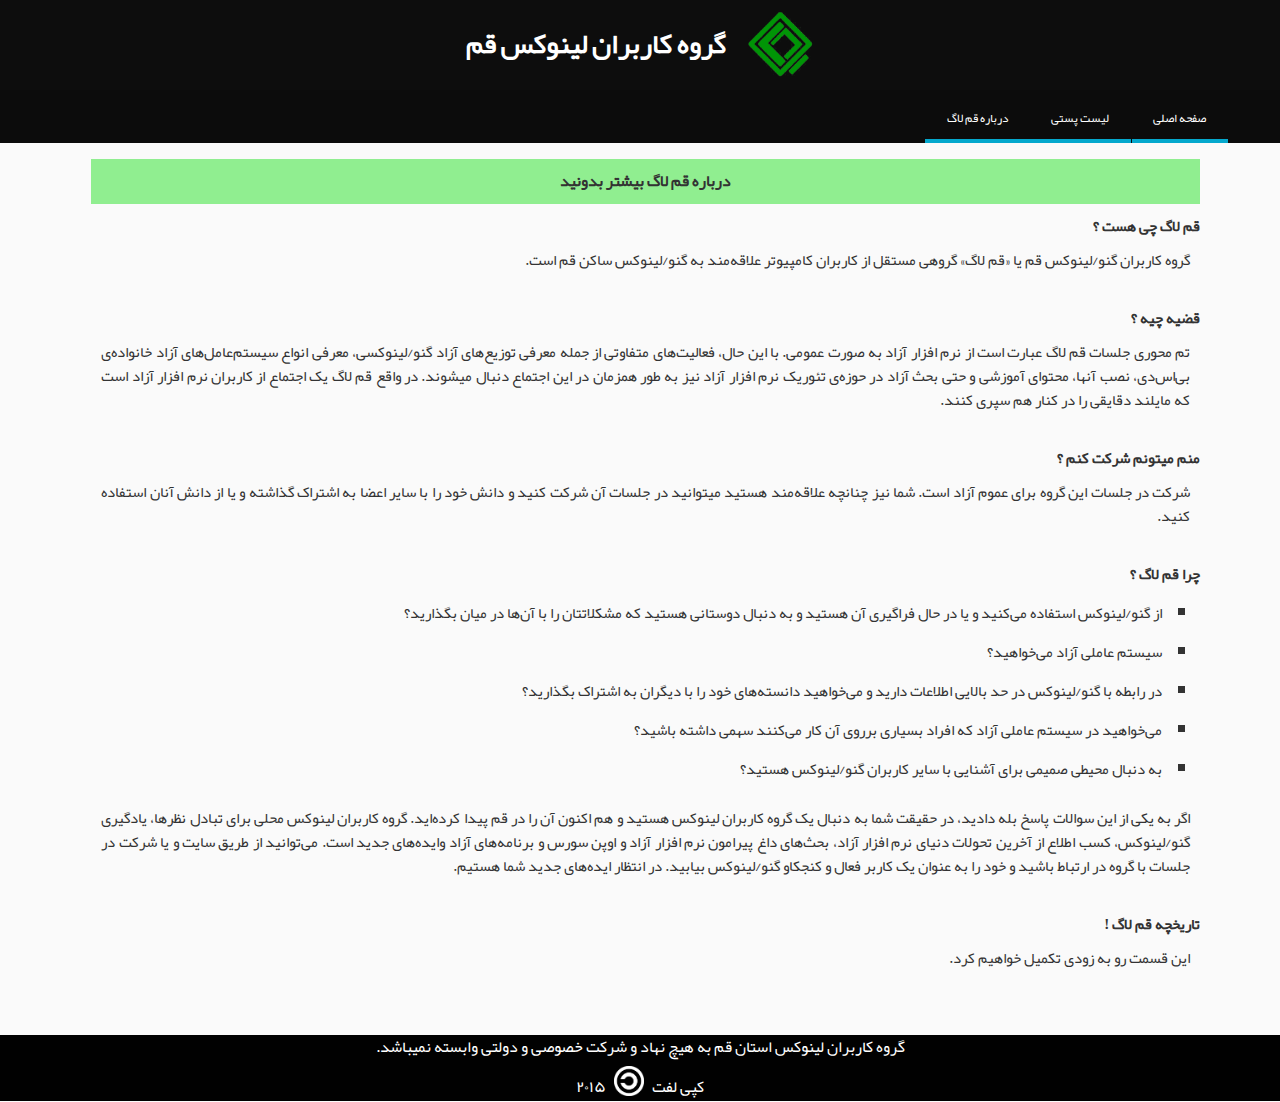
<file: about.html>
<!DOCTYPE HTML>
<html xmlns="http://www.w3.org/1999/xhtml" dir="rtl" lang="fa-IR">
<head>
<meta charset="utf-8">

<!-- disable iPhone inital scale -->
<meta name="viewport" content="width=device-width; initial-scale=1.0">
<title>Qom Linux User Group</title>

<link rel="stylesheet" href="./css/style.css">
<link rel="stylesheet" href="./css/slicknav.css">
<script src="./js/jquery-1.11.2.min.js"></script>
<script src="./js/jquery.slicknav.js"></script>
<script src="./js/modernizr.min.js"></script>

<!-- html5.js for IE less than 9 -->
<!--[if lt IE 9]>
	<script src="http://html5shim.googlecode.com/svn/trunk/html5.js"></script>
<![endif]-->

<!-- css3-mediaqueries.js for IE less than 9 -->
<!--[if lt IE 9]>
	<script src="http://css3-mediaqueries-js.googlecode.com/svn/trunk/css3-mediaqueries.js"></script>
<![endif]-->

</head>

<body>



<header>
	<div id="head">
		<img src="imgs/logo.png"/>
		<span>گروه کاربران لینوکس قم</span>
	</div>
</header>
<nav>
<ul id="menu">
    <li><a href="http://qomlug.ir">صفحه اصلی</a></li>
    <li><a href="http://groups.google.com/group/qomlug">لیست پستی</a></li>
    <li><a href="http://qomlug.ir/about.html">درباره قم لاگ</a></li>
</ul>
</nav>

<div class="content">

	<div class="main">
		<h3 class="green"> درباره قم لاگ بیشتر بدونید</h3>
		<strong>قم لاگ چی هست ؟</strong>
		<p>
گروه کاربران گنو/لینوکس قم یا «قم لاگ» گروهی مستقل از کاربران کامپیوتر علاقه‌مند به گنو/لینوکس ساکن قم است.
		</p>
		<strong>قضیه چیه ؟</strong>
		<p>
		تم محوری جلسات قم لاگ عبارت است از نرم افزار آزاد به صورت عمومی. با این حال، فعالیت‌های متفاوتی از جمله معرفی توزیع‌های آزاد گنو/لینوکسی، معرفی انواع سیستم‌عامل‌های آزاد خانواده‌ی بی‌اس‌دی، نصب آنها، محتوای آموزشی و حتی بحث آزاد در حوزه‌ی تئوریک نرم افزار آزاد نیز به طور همزمان در این اجتماع دنبال میشوند. در واقع قم لاگ یک اجتماع از کاربران نرم افزار آزاد است که مایلند دقایقی را در کنار هم سپری کنند. 
		</p>
		<strong>منم میتونم شرکت کنم ؟</strong>
		<p>
شرکت در جلسات این گروه برای عموم آزاد است. شما نیز چنانچه علاقه‌مند هستید میتوانید در جلسات آن شرکت کنید و دانش خود را با سایر اعضا به اشتراک گذاشته و یا از دانش آنان استفاده کنید. 
		</p>
		<strong>چرا قم لاگ ؟</strong>
		
			<ul>
				<li>از گنو/لینوکس استفاده می‌کنید و یا در حال فراگیری آن هستید و به دنبال دوستانی هستید که مشکلاتتان را با آن‌ها در میان بگذارید؟</li>
				<li>سیستم عاملی آزاد می‌خواهید؟
</li>
				<li>در رابطه با گنو/لینوکس در حد بالایی اطلاعات دارید و می‌خواهید دانسته‌های خود را با دیگران به اشتراک بگذارید؟
</li>
				<li>می‌خواهید در سیستم عاملی آزاد که افراد بسیاری برروی آن کار می‌کنند سهمی داشته باشید؟
</li>
				<li>به دنبال محیطی صمیمی برای آشنایی با سایر کاربران گنو/لینوکس هستید؟
</li>
			
			</ul>
		<p>
		اگر به یکی از این سوالات پاسخ بله دادید، در حقیقت شما به دنبال یک گروه کاربران لینوکس هستید و هم اکنون آن را در قم پیدا کرده‌اید. گروه کاربران لینوکس محلی برای تبادل نظرها، یادگیری گنو/لینوکس، کسب اطلاع از آخرین تحولات دنیای نرم افزار آزاد، بحث‌های داغ پیرامون نرم افزار آزاد و اوپن سورس و برنامه‌های آزاد وایده‌های جدید است. می‌توانید از طریق سایت و یا شرکت در جلسات با گروه در ارتباط باشید و خود را به عنوان یک کاربر فعال و کنجکاو گنو/لینوکس بیابید. در انتظار ایده‌های جدید شما هستیم.	
		</p>
		<strong>تاریخچه قم لاگ !</strong>
		<p>
این قسمت رو به زودی تکمیل خواهیم کرد.
		</p>

		
	</div>


</div>




<footer>

	<span>
گروه کاربران لینوکس استان قم به هیچ نهاد و شرکت خصوصی و دولتی وابسته نمیباشد.
	</span>
	<span>
		کپی لفت
	<img src="./imgs/Copyleft.png" alt="copyleft" width="30px" />
		۲۰۱۵
	</span>
</footer>

<script type="text/javascript">
$(document).ready(function(){
	$('#menu').slicknav();
	$('.slider8').bxSlider({
    mode: 'vertical',

    minSlides: 2,
    slideMargin: 20
  });
});
</script>
</body>
</html>
</file>
<file: css/style.css>
/*
Theme Name: QomLug
Author: QomLug
Author URI: https://Qomlug.ir
Description: QomLug Theme
Version: 1.0


*/
@font-face {
	font-family: "yekan";
	src: url(../fonts/Yekan.eot);
	src: url(../fonts/Yekan.eot?#iefix) format("embedded-opentype"), url(../fonts/Yekan.woff) format("woff"), url(../fonts/Yekan.ttf) format("truetype"), url(../fonts/Yekan.svg#BYekan) format("svg");
	font-weight: normal;
	font-style: normal;
}


/**
 * 1.0 - Reset
 */

html, body, div, span, applet, object, iframe, h1, h2, h3, h4, h5, h6, p, blockquote, pre, a, abbr, acronym, address, big, cite, code, del, dfn, em, font, ins, kbd, q, s, samp, small, strike, strong, sub, sup, tt, var, dl, dt, dd, ol, ul, li, fieldset, form, label, legend, table, caption, tbody, tfoot, thead, tr, th, td {
	border: 0;
	font-family: "yekan" , BYekan ,tahoma;
	font-size: 100%;
	font-style: inherit;
	font-weight: inherit;
	margin: 0;
	outline: 0;
	padding: 0;

}

html {

	font-size: 62.5%;
	overflow-y: scroll;
	-webkit-text-size-adjust: 100%;
	-ms-text-size-adjust: 100%;
}


*,
*:before,
*:after {
	-webkit-box-sizing: inherit;
	-moz-box-sizing: inherit;
	box-sizing: inherit;
}

body {
	background: #fafafa;
	margin:0;
	padding:0;
	font-size:100%;
	direction:rtl;
}

article,
aside,
details,
figcaption,
figure,
footer,
header,
main,
section {
	display: block;
}



table {
	border-collapse: separate;
	border-spacing: 0;
}

caption,
th,
td {
	font-weight: normal;
	text-align: right;
}

blockquote:before,
blockquote:after,
q:before,
q:after {
	content: "";
}

blockquote,
q {
	-webkit-hyphens: none;
	-moz-hyphens: none;
	-ms-hyphens: none;
	hyphens: none;
	quotes: none;
}

a:focus {
	outline: 2px solid #c1c1c1;
	outline: 2px solid rgba(51, 51, 51, 0.3);
}

a {
    text-decoration: none;
}
/**
 * 3.0 Typography
 */

body,
button,
input,
select,
textarea {
	color: #333;
	font-family: BYekan,"yekan",tahoma;
	font-size: 15px;
	font-size: 1.5rem;
	line-height: 1.6;
}

h1,
h2,
h3,
h4,
h5,
h6 {
	clear: both;
	font-weight: 700;
}

p {
	margin-bottom: 1.6em;
}

b,
strong {
	font-weight: 700;
}

dfn,
cite,
em,
i {
	font-style: italic;
}

blockquote {
	border-left: 4px solid #707070;
	border-left: 4px solid rgba(51, 51, 51, 0.7);
	color: #707070;
	color: rgba(51, 51, 51, 0.7);
	font-size: 18px;
	font-size: 1.8rem;
	font-style: italic;
	line-height: 1.6667;
	margin-bottom: 1.6667em;
	padding-left: 0.7778em;
}

blockquote p {
	margin-bottom: 1.6667em;
}

blockquote > p:last-child {
	margin-bottom: 0;
}

blockquote cite,
blockquote small {
	color: #333;
	font-size: 15px;
	font-size: 1.5rem;
	font-family: BYekan,"yekan",tahoma;
	line-height: 1.6;
}

blockquote em,
blockquote i,
blockquote cite {
	font-style: normal;
}

blockquote strong,
blockquote b {
	font-weight: 400;
}

address {
	font-style: italic;
	margin: 0 0 1.6em;
}

code,
kbd,
tt,
var,
samp,
pre {
	font-family: Inconsolata, monospace;
	-webkit-hyphens: none;
	-moz-hyphens: none;
	-ms-hyphens: none;
	hyphens: none;
}

pre {
	background-color: transparent;
	background-color: rgba(0, 0, 0, 0.01);
	border: 1px solid #eaeaea;
	border: 1px solid rgba(51, 51, 51, 0.1);
	line-height: 1.2;
	margin-bottom: 1.6em;
	max-width: 100%;
	overflow: auto;
	padding: 0.8em;
	white-space: pre;
	white-space: pre-wrap;
	word-wrap: break-word;
}

abbr[title] {
	border-bottom: 1px dotted #eaeaea;
	border-bottom: 1px dotted rgba(51, 51, 51, 0.1);
	cursor: help;
}

mark,
ins {
	background-color: #fff9c0;
	text-decoration: none;
}

sup,
sub {
	font-size: 75%;
	height: 0;
	line-height: 0;
	position: relative;
	vertical-align: baseline;
}

sup {
	bottom: 1ex;
}

sub {
	top: .5ex;
}

small {
	font-size: 75%;
}

big {
	font-size: 125%;
}


/**
 * 4.0 Elements
 */

hr {
	background-color: #eaeaea;
	background-color: rgba(51, 51, 51, 0.1);
	border: 0;
	height: 1px;
	margin-bottom: 1.6em;
}

dl {
	margin-bottom: 1.6em;
}

dt {
	font-weight: bold;
}

dd {
	margin-bottom: 1.6em;
}

table,
th,
td {
	border: 1px solid #eaeaea;
	border: 1px solid rgba(51, 51, 51, 0.1);
}

table {
	border-collapse: separate;
	border-spacing: 0;
	border-width: 1px 0 0 1px;
	margin: 0 0 1.6em;
	table-layout: fixed; /* Prevents HTML tables from becoming too wide */
	width: 100%;
}

caption,
th,
td {
	font-weight: normal;
	text-align: left;
}

th {
	border-width: 0 1px 1px 0;
	font-weight: 700;
}

td {
	border-width: 0 1px 1px 0;
}

th, td {
	padding: 0.4em;
}

img {
	-ms-interpolation-mode: bicubic;
	border: 0;
	height: auto;
	max-width: 100%;
	vertical-align: middle;
}

figure {
	margin: 0;
}

del {
	opacity: 0.8;
}


/**
 * 5.0 Forms
 */

button,
input,
select,
textarea {
	background-color: #f7f7f7;
	border-radius: 0;
	font-size: 16px;
	font-size: 1.6rem;
	line-height: 1.5;
	margin: 0;
	max-width: 100%;
	vertical-align: baseline;
}

button,
input {
	line-height: normal;
}

input,
textarea {
	background-image: -webkit-linear-gradient(rgba(255, 255, 255, 0), rgba(255, 255, 255, 0)); /* Removing the inner shadow on iOS inputs */
	border: 1px solid #eaeaea;
	border: 1px solid rgba(51, 51, 51, 0.1);
	color: #707070;
	color: rgba(51, 51, 51, 0.7);
}

input:focus,
textarea:focus {
	background-color: #fff;
	border: 1px solid #c1c1c1;
	border: 1px solid rgba(51, 51, 51, 0.3);
	color: #333;
}

input:focus,
select:focus {
	outline: 2px solid #c1c1c1;
	outline: 2px solid rgba(51, 51, 51, 0.3);
}

button[disabled],
input[disabled],
select[disabled],
textarea[disabled] {
	cursor: default;
	opacity: .5;
}

button,
input[type="button"],
input[type="reset"],
input[type="submit"] {
	-webkit-appearance: button;
	background-color: #333;
	border: 0;
	color: #fff;
	cursor: pointer;
	font-family: BYekan,"yekan",tahoma;
	font-size: 12px;
	font-size: 1.2rem;
	font-weight: 700;
	padding: 0.7917em 1.5em;
	text-transform: uppercase;
}

button:hover,
input[type="button"]:hover,
input[type="reset"]:hover,
input[type="submit"]:hover,
button:focus,
input[type="button"]:focus,
input[type="reset"]:focus,
input[type="submit"]:focus {
	background-color: #707070;
	background-color: rgba(51, 51, 51, 0.7);
	outline: 0;
}

input[type="search"] {
	-webkit-appearance: textfield;
}

input[type="search"]::-webkit-search-cancel-button,
input[type="search"]::-webkit-search-decoration {
	-webkit-appearance: none;
}

button::-moz-focus-inner,
input::-moz-focus-inner {
	border: 0;
	padding: 0;
}

input[type="text"],
input[type="email"],
input[type="url"],
input[type="password"],
input[type="search"],
textarea {
	padding: 0.375em;
	width: 100%;
}

textarea {
	overflow: auto;
	vertical-align: top;
}

input[type="text"]:focus,
input[type="email"]:focus,
input[type="url"]:focus,
input[type="password"]:focus,
input[type="search"]:focus,
textarea:focus {
	outline: 0;
}




input[type="checkbox"],
input[type="radio"] {
	padding: 0;
}

.search-form input[type="submit"],
.widget .search-form input[type="submit"] {
	padding: 0;
}



/**
 * 6.1 Links
 */



/**
 * 6.2 Menus
 */

.slicknav_menu {
	display:none;
}

nav {
    display: block;
	background-color:#0C0C0C;
	z-index:999;
	top:0;
	margin:0 auto;
	width:96%;
	padding-right:4%;
	padding-top:10px;
  }
  nav ul {
    margin: 0;
    padding:0;
    list-style: none;
  }
  #menu a {
    display:block;
    background: #0C0C0C;
    color:#fff;
    text-decoration: none;
    padding: .8em 1.8em;
    font-size: 80%;
    position: relative;
  }
  #menu{
    vertical-align: top;
    display: inline-block;

  }
  #menu li{position: relative;}
  #menu > li {
    float:right;
    border-bottom: 4px #05A8CD solid;
    margin-right: 1px;
  }
  #menu > li > a {
    margin-bottom:1px;

  }
  #menu > li:hover , #menu > li:hover >a{  border-bottom-color:#05A8CD;}
  #menu li:hover > a { color:#05A8CD; }

  #menu > li:last-child  {

  	margin-right: 0;
  }

  #menu li li a { margin-top:1px}



    #menu li a:first-child:nth-last-child(2):before {
     content:"";
     position: absolute;
     height:0;
     width: 0;
     border: 5px solid transparent;
     top: 50% ;
     left:5px;
   }





   /* submenu positioning*/
#menu ul {
  position: absolute;
  white-space: nowrap;
  border-bottom: 5px solid #00DCDC;
  z-index: 1;
  right: -99999em;
}
#menu > li:hover > ul {
  right: auto;
  padding-top: 5px  ;
  min-width: 100%;
}
#menu > li li ul {  border-right:1px solid #fff;}


#menu > li li:hover > ul {
 /* margin-left: 1px */
  right: 100%;
  top: -1px;
}
/* arrow hover styling */
#menu > li > a:first-child:nth-last-child(2):before {
  border-top-color: #aaa;
}
#menu > li:hover > a:first-child:nth-last-child(2):before {
  border: 5px solid transparent;
  border-bottom-color: #05A8CD;
  margin-top:-5px
}
#menu li li > a:first-child:nth-last-child(2):before {
  border-right-color: #aaa;
  margin-top: -5px
}
#menu li li:hover > a:first-child:nth-last-child(2):before {
  border: 5px solid transparent;
  border-right-color: #05A8CD;
  right: 10px;
}
@media screen and (max-width: 40em) {
	.js #menu {
		display:none;
	}

	.js .slicknav_menu {
		display:block;
	}
}




/**
 * 8.0 Alignments
 */

.alignleft {
	display: inline;
	float: left;
}

.alignright {
	display: inline;
	float: right;
}

.aligncenter {
	display: block;
	margin-right: auto;
	margin-left: auto;
}

blockquote.alignleft,
.wp-caption.alignleft,
img.alignleft {
	margin: 0.4em 1.6em 1.6em 0;
}

blockquote.alignright,
.wp-caption.alignright,
img.alignright {
	margin: 0.4em 0 1.6em 1.6em;
}

blockquote.aligncenter,
.wp-caption.aligncenter,
img.aligncenter {
	clear: both;
	margin-top: 0.4em;
	margin-bottom: 1.6em;
}

.wp-caption.alignleft,
.wp-caption.alignright,
.wp-caption.aligncenter {
	margin-bottom: 1.2em;
}


/**
 * 9.0 Clearings
 */

.clear:before,
.clear:after,
.site:before,
.site:after,
.entry-content:before,
.entry-content:after,
.comment-content:before,
.comment-content:after,
.site-content:before,
.site-content:after,
.nav-links:before,
.nav-links:after,
.comment-navigation:before,
.comment-navigation:after,
.social-navigation ul:before,
.social-navigation ul:after,
.textwidget:before,
.textwidget:after {
	content: "";
	display: table;
}

.clear:after,
.site:after,
.entry-content:after,
.comment-content:after,
.site-content:after,
.nav-links:after,
.comment-navigation:after,
.social-navigation ul:after,
.textwidget:after {
	clear: both;
}


/**
 * 10.0 Header
 */
header {
position:relative;
   background: rgb(0, 0, 0); /* The Fallback */
   background: rgba(0, 0, 0, 0.95);
/* width:90%; */
margin:0 auto;
margin-top:0;
padding: 10px;
}

header img {
    position: relative;
    margin: auto;
    /*margin-top: 53px;*/
    width: 68px;

}
#head {

	text-align: center;
	color: #fff;
	font-weight: bold;
	font-size: 2.8rem;
}
header span {
    vertical-align: middle;
    margin-right: 15px;
}

/**
 * 11.0 Widgets
 */





/**
 * 12.0 Content
 */
.content {
	clear : both;
	margin: 0 auto;
	width: 90%;
	box-sizing: border-box;
	overflow: hidden;

}
.main {
	box-sizing: border-box;
    padding: 10px;
    width: 98%;
    margin: 0.5%;


}

.main h3 {
	
	font-size: 1.6rem;
	padding: 10px;
	text-align: center;
	margin-bottom :10px;
}
.main p,.lmain p,.rmain p {
	
	padding: 10px;
	text-align: justify;


}

.rmain, .lmain {
    box-sizing: border-box;
    float: left;
    padding: 10px;
    width: 98%;
    margin: 0.5%;
    padding-bottom: 99999px;
    margin-bottom: -99999px;
}

.rmain h3, .lmain h3 {
	
	font-size: 1.6rem;
	padding: 10px;
	text-align: center;
}
.rmain ul, .lmain ul,.main ul {
	list-style-type: square;
	list-style-position: inside;
    padding: 0px;
    margin: 0px;
}

.rmain ul li, .lmain ul li,.main ul li {
	margin: 15px; 
	
}

.blue {
	background-color: LightBlue;
}
.green {
	background-color: LightGreen;
}
.red {
	background-color: #F75D59;
}

.content img {
max-width:100%;
padding : 10px; 
}

/**
 * 12.1 Posts and pages
 */



/**
 * 12.2 Post Formats
 */


/**
 * 12.3 cols
 */



/**
 * 13.0 Footer
 */
footer {
position:relative;
clear : both;
top:15px;
background-color:#010101;
width:100%;
margin:0 auto;
color:#ffffff;
text-align:center;
font-size: 1.2rem;
vertical-align: middle;
}
footer span{
	display:block;
	vertical-align: middle;
}

footer img {
	margin:5px;
}

/**
 * 14.0 Media
 */

.site .avatar {
	border-radius: 50%;
}


audio,
canvas {
	display: inline-block;
}

embed,
iframe,
object,
video {
	margin-bottom: 1.6em;
	max-width: 100%;
	vertical-align: middle;
}

p > embed,
p > iframe,
p > object,
p > video {
	margin-bottom: 0;
}





/**
 * 15.0 Media Queries
 */

/*
 * Does the same thing as <meta name="viewport" content="width=device-width">,
 * but in the future W3C standard way. -ms- prefix is required for IE10+ to
 * render responsive styling in Windows 8 "snapped" views; IE10+ does not honor
 * the meta tag. See https://core.trac.wordpress.org/ticket/25888.
 */
@-ms-viewport {
	width: device-width;
}

@viewport {
	width: device-width;
}

/**
 * 15.1 Mobile Large 620px
 */

@media screen and (min-width: 38.75em) {



}


/**
 * 15.2 Tablet Small 740px
 */

@media screen and (min-width: 46.25em) {

}


/**
 * 15.3 Tablet Large 880px
 */

@media screen and (min-width: 55em) {


}


/**
 * 15.4 Desktop Small 955px
 */

@media screen and (min-width: 59.6875em) {

.rmain, .lmain {
	box-sizing: border-box;
    float: left;
    padding: 10px;
    width: 49%;
    
    margin: 0.5%;
    padding-bottom: 99999px;
    margin-bottom: -99999px;
}

footer {
font-size: 1.6rem;
}


}


/**
 * 15.5 Desktop Medium 1100px
 */

@media screen and (min-width: 68.75em) {


}


/**
 * 15.6 Desktop Large 1240px
 */

@media screen and (min-width: 77.5em) {


}


/**
 * 15.7 Desktop X-Large 1403px
 */

@media screen and (min-width: 87.6875em) {
	body:before {
		width: -webkit-calc(50% - 289px);
		width: calc(50% - 289px);
	}
}
</file>
